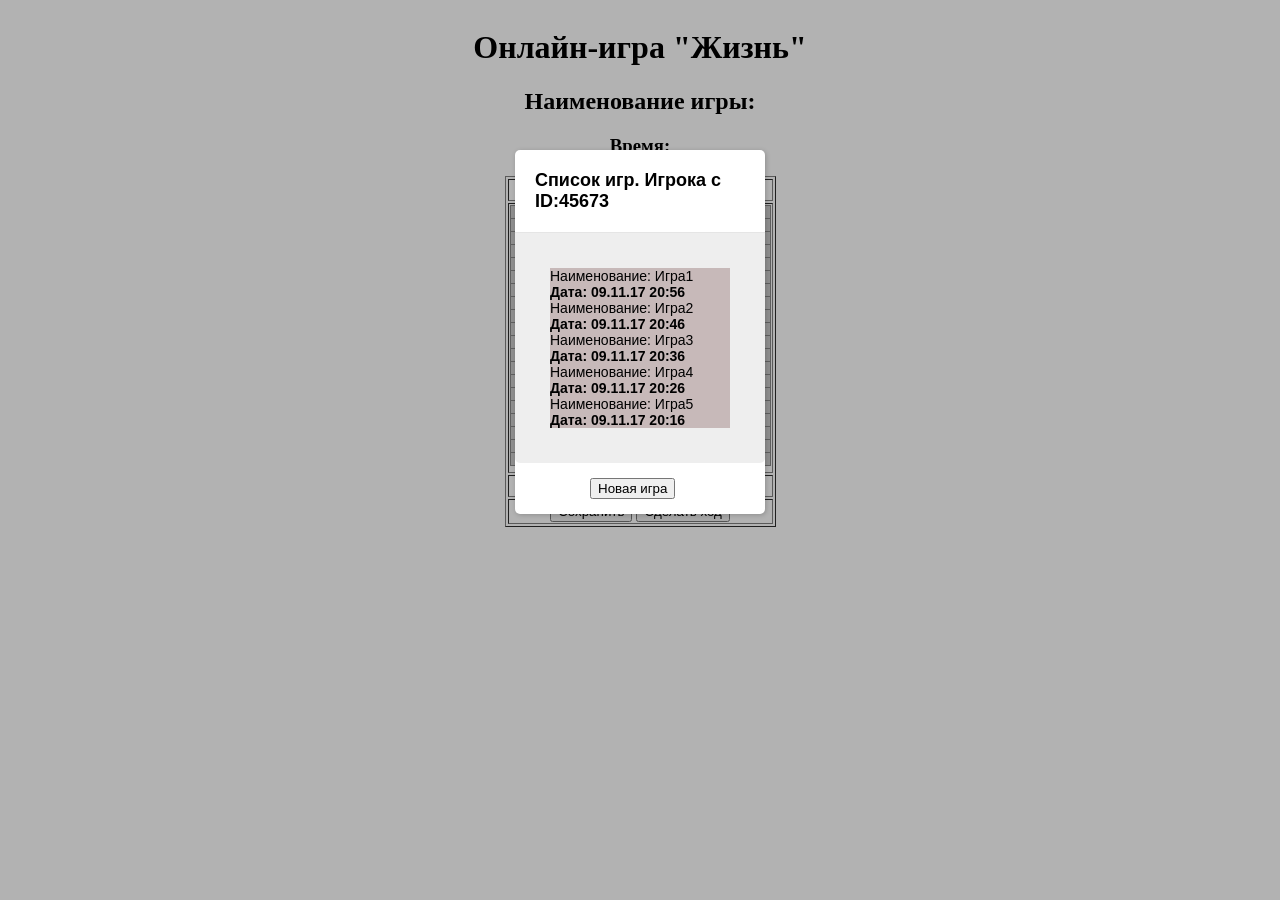
<file: index.html>
﻿<!DOCTYPE html>
<html lang="en">
<head>
  <meta http-equiv="Content-Type" content="text/html; charset=UTF-8">
  <meta name="viewport" content="width=device-width, initial-scale=1.0">
  <meta http-equiv="X-UA-Compatible" content="ie=edge">
  <script src="jquery-3.2.1.min.js"></script>
  <script src="work.js"></script>
  <script src="work-game.js"></script>
  <link rel="stylesheet" type="text/css" href="style.css">
  <title>Онлайн-игра "Жизнь"</title>
</head>
<body style="overflow: auto;">

  <h1 align="center">Онлайн-игра "Жизнь"</h1>
  <h2 align="center">Наименование игры:</h2>
  <h3 align="center">Время:</h3>
  <div id="game" align="center">
    <table class="content-table" border="1">
      <thead>
        <tr><th>Игровое поле</th></tr>
      </thead>
      <tbody><tr>
        <td valign="top">
          <table id="game-grid">
            <tbody>
            </tbody>
          </table>
            <thead>
              <tr><th>Меню</th></tr>
            </thead>
            <tbody>
              <tr>
                <td align="center">
                  <input id="gameSave" type="button" value="Сохранить">
                  <input id="gameGo" type="button" value="Сделать ход">
                </td>
              </tr>
            </tbody>
        </td>
      </tr>
    </tbody></table>
  </div>
</body>
</html>
</file>
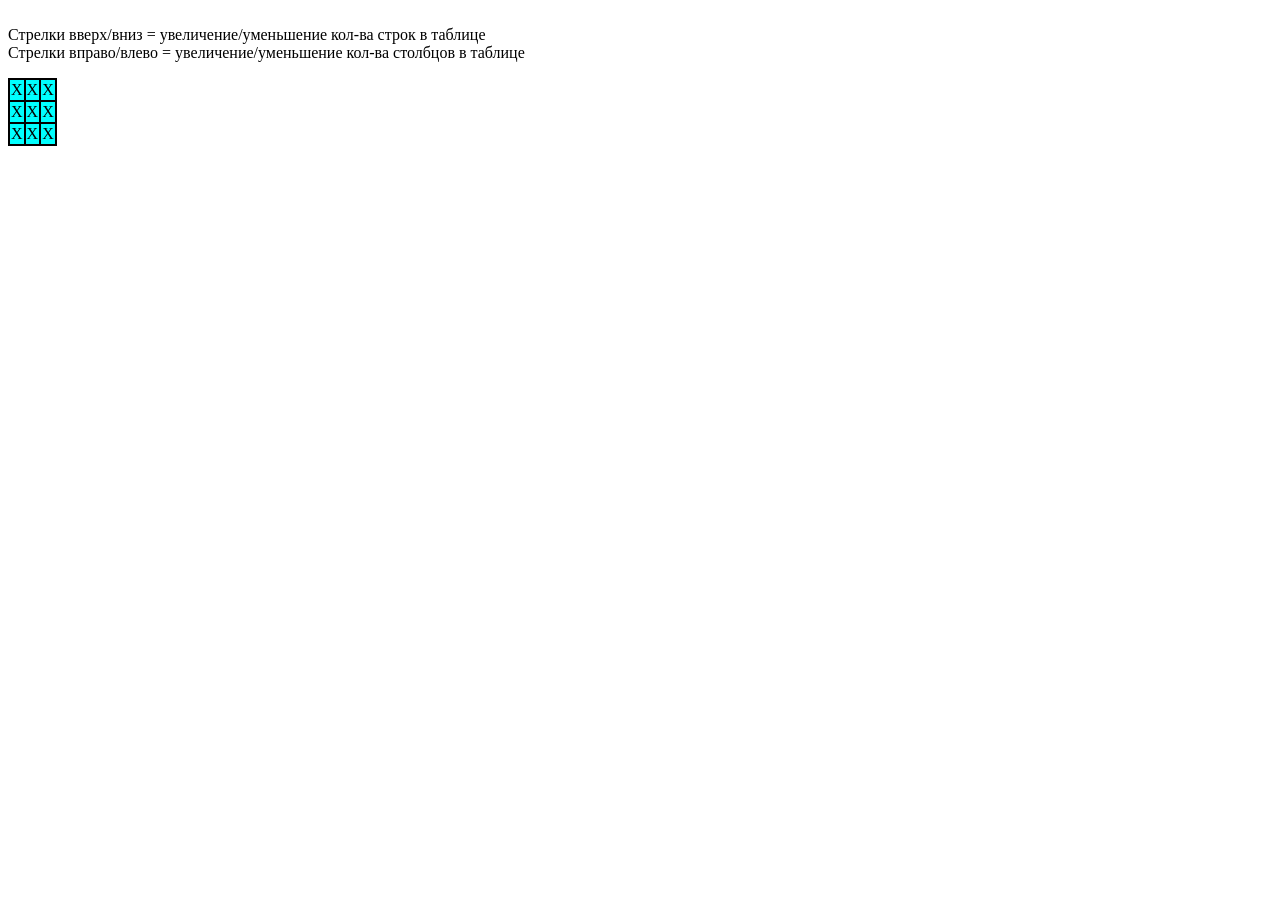
<file: КТМ-01-16/PHP/index.html>
<!DOCTYPE HTML>
<html>

<head>
  <meta charset="utf-8">
  <script src="jquery-3.2.1.min.js"></script>
</head>


<body>

<br>Стрелки вверх/вниз = увеличение/уменьшение кол-ва строк в таблице
<br>Стрелки вправо/влево = увеличение/уменьшение кол-ва столбцов в таблице
<p><div id="idTable"><table bgcolor="#00ffff" border="1" bordercolor="#000000" cellspacing="0">
  <tr>
    <td>Х</td><td>Х</td><td>Х</td>
  </tr>
  <tr>
    <td>Х</td><td>Х</td><td>Х</td>
  </tr>
  <tr>
    <td>Х</td><td>Х</td><td>Х</td>
  </tr>
</table></div>


<script src="table.js"></script>

</html>
</file>
<file: style.css>
#game-grid {
  border: 1px solid #000000;
  border-collapse: collapse;
  margin-bottom: 5px !important;
  width: auto;
}
#game-grid td {
  background: none repeat scroll 0 0 #cccccc;
  border: 1px solid #888888;
  font-family: 'Segoe UI', Tahoma, Geneva, Verdana, sans-serif;
  height: 12px;
  width: 12px;
  overflow: hidden;
  padding: 0;
  text-align: center; 
}
#game-grid td:hover {
  background: none repeat scroll 0 0 #333333;
}
.popup-box {
  position: absolute;
  border-radius: 5px;
  background: #fff;
  display: none;
  box-shadow: 1px 1px 5px rgba(0,0,0,0.2);
  font-family: Arial, sans-serif;
  z-index: 9999999;
  font-size: 14px;
}
.popup-box .close {
  position: absolute;
  top: 0px;
  right: 0px;
  font-family: Arial, sans-serif;
  font-weight: bold;
  cursor: pointer;
  color: #434343;
  padding: 20px;
  font-size: 20px;
}
.popup-box .close:hover {
  color: red;
}
.popup-box h2 {
  padding: 0;
  margin: 0;
  font-size: 18px;
}
.popup-box .top {
  padding: 20px;
}
.popup-box .bottom {
  background: #eee;
  border-top: 1px solid #e5e5e5;
  padding: 20px;
  border-bottom-left-radius: 5px;
  border-bottom-right-radius: 5px;
}
#blackout {
  background: rgba(0,0,0,0.3);
  position: absolute;
  top: 0;
  overflow: hidden;
  z-index: 999999;
  left: 0;
  display: none;
}
ul {
  margin: 0;
  padding: 15px;
  list-style: none;
}
li {
  background-color: #c7b9b9;
}
li:hover {
  background-color: #d9d9d9;
}
.new-game {
  margin: 15px 75px;
}
</file>
